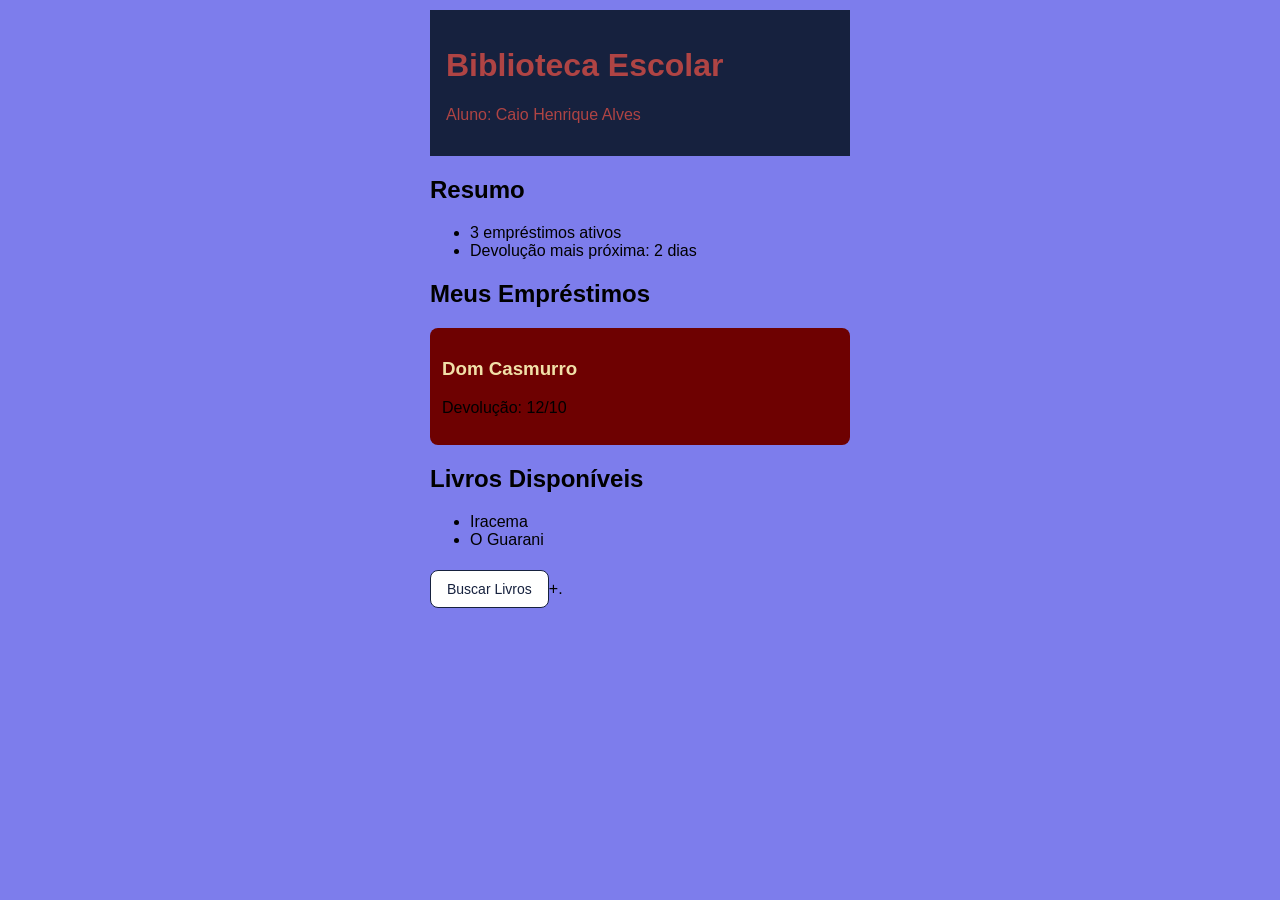
<file: Atividade_Sistemas/index.html>
<!DOCTYPE html>
<html lang="en">

<head>
    <meta charset="UTF-8">
    <meta name="viewport" content="width=device-width, initial-scale=1.0">
    <title>Biblioteca Escolar</title>
    <link rel="stylesheet" href="estilo.css">
</head>

<body>

    <header>
        <h1>Biblioteca Escolar</h1>
        <p>Aluno: Caio Henrique Alves</p>
    </header>

    <h2>Resumo</h2>
    <ul>
        <li>3 empréstimos ativos</li>
        <li>Devolução mais próxima: 2 dias</li>
    </ul>

    <h2>Meus Empréstimos</h2>
    <div class="card">
        <h3>Dom Casmurro</h3>
        <p>Devolução: 12/10</p>
    </div>
    <h2> Livros Disponíveis </h2>
    <ul>
        <li> Iracema</li>
        <li> O Guarani</li>
    </ul>
    <a class="botao" href="busca.html">Buscar Livros</a>+.
</body>

</html>
</file>
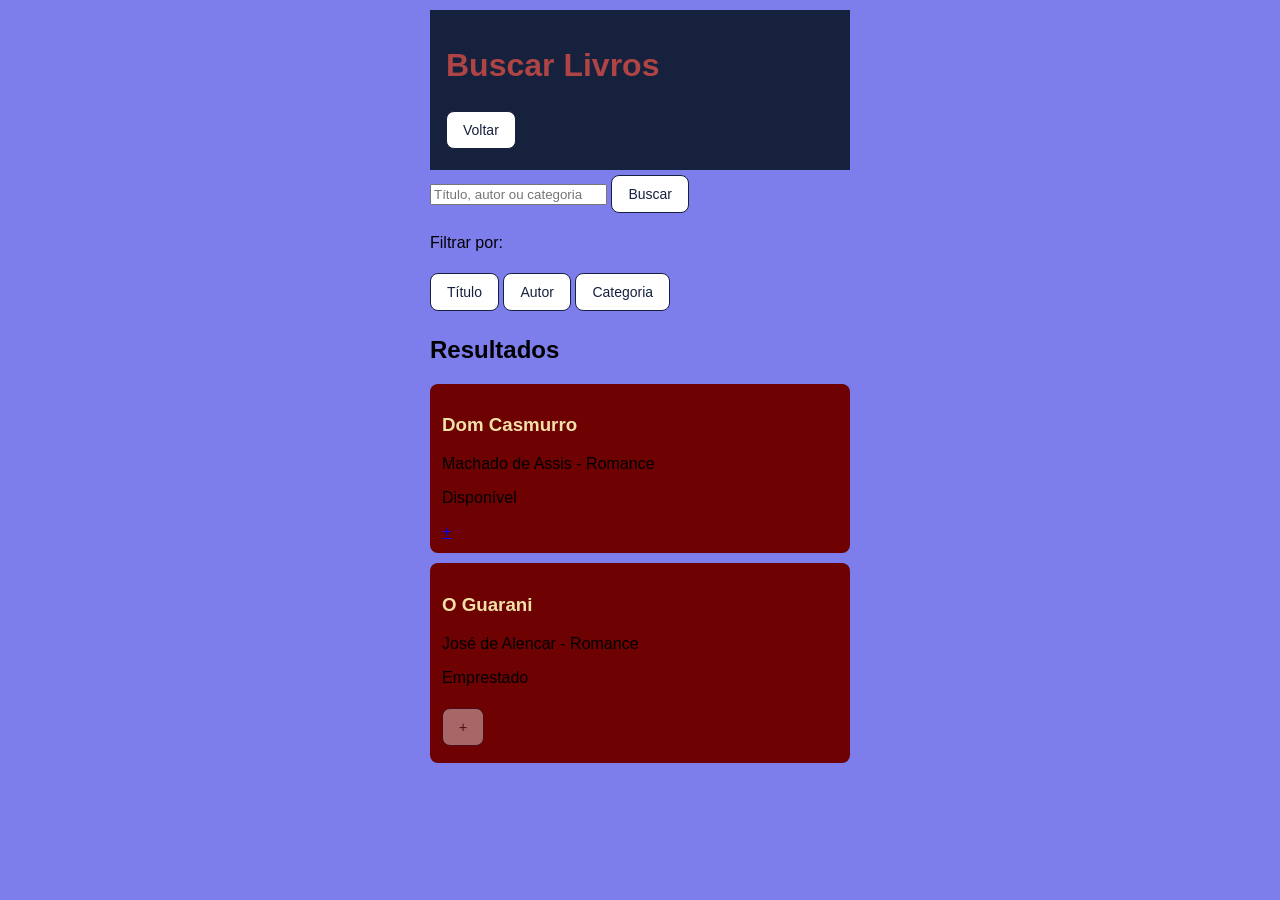
<file: Atividade_Sistemas/busca.html>
<!DOCTYPE html>
<html lang="en">

<head>
    <meta charset="UTF-8">
    <meta name="viewport" content="width=device-width, initial-scale=1.0">
    <title>Buscar</title>
    <link rel="stylesheet" href="estilo.css">
</head>

<body>

    <header>
        <h1>Buscar Livros</h1>
        <a class="botao" href="index.html">Voltar</a>
    </header>
    <form>
        <input type="text" placeholder="Título, autor ou categoria">
        <button type="submite">Buscar</button>
    </form>
    <p>Filtrar por:</p>
    <button>Título</button>
    <button>Autor</button>
    <button>Categoria</button>

    <h2>Resultados</h2>
    <div class="card">
        <h3>Dom Casmurro</h3>
        <p>Machado de Assis - Romance</p>
        <p>Disponível</p>
        <a calss="botao" href="confirmar.html">+</a>
    </div>
    <div class="card">
        <h3> O Guarani</h3>
        <p>José de Alencar - Romance</p>
        <p>Emprestado</p>
        <button disabled>+</button>
    </div>
</body>

</html>
</file>
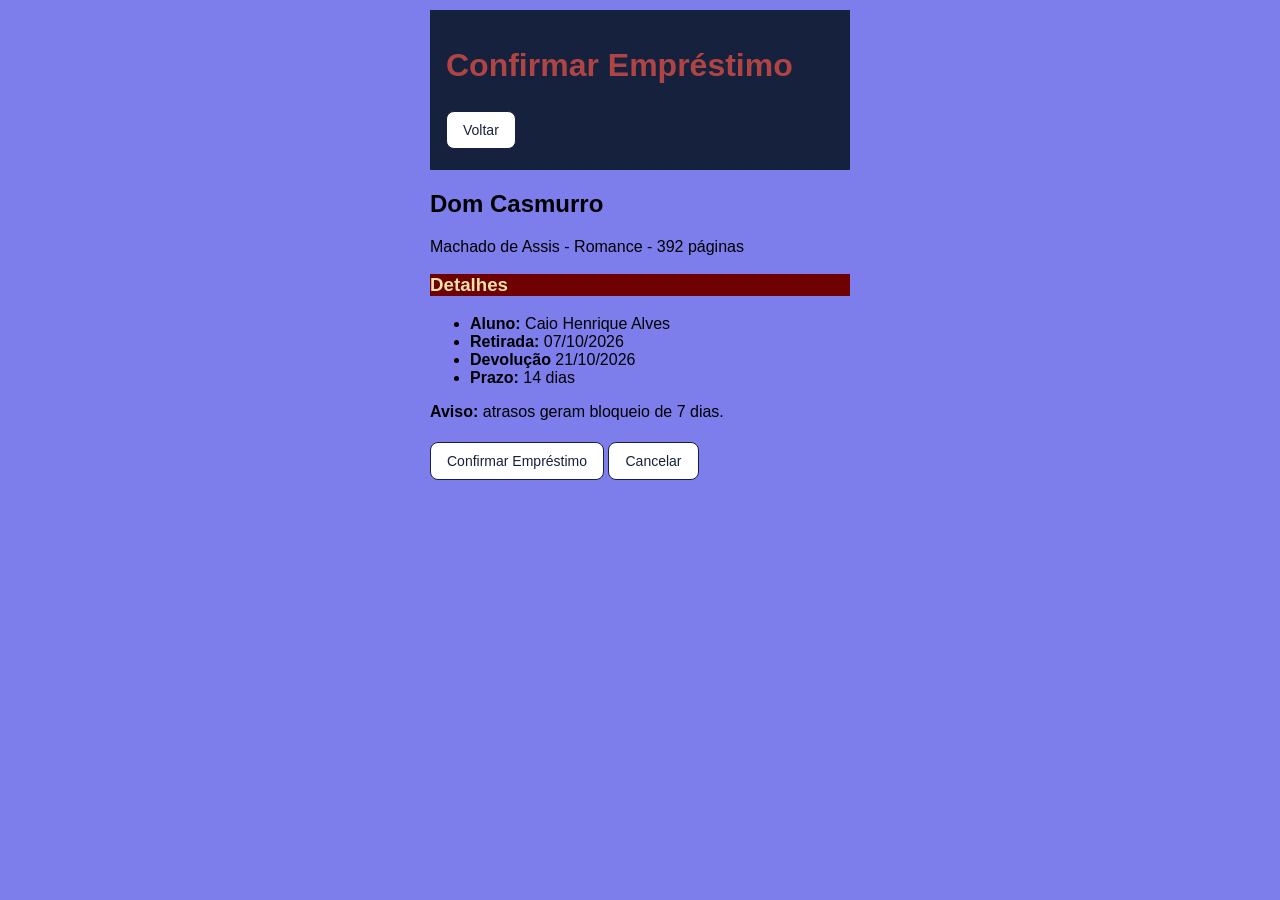
<file: Atividade_Sistemas/confirmar.html>
<!DOCTYPE html>
<html lang="en">

<head>
    <meta charset="UTF-8">
    <meta name="viewport" content="width=device-width, initial-scale=1.0">
    <title>Document</title>
    <link rel="stylesheet" href="estilo.css">
</head>

<body>
    <header>
    <h1>Confirmar Empréstimo</h1>
    <a class="botao" href="busca.html">Voltar</a>
    </header>

    <h2>Dom Casmurro</h2>
    <p>Machado de Assis - Romance - 392 páginas</p>

    <h3>Detalhes</h3>
    <ul>
        <li><strong>Aluno:</strong> Caio Henrique Alves</li>
        <li><strong>Retirada:</strong> 07/10/2026</li>
        <li><strong>Devolução</strong> 21/10/2026</li>
        <li><strong>Prazo:</strong> 14 dias</li>
    </ul>

    <p><strong>Aviso:</strong> atrasos geram bloqueio de 7 dias.</p>

    <a class="botao" href="index.html">Confirmar Empréstimo</a>
    <a class="botao" href="index.html">Cancelar</a>

</body>

</html>
</file>
<file: Atividade_Sistemas/estilo.css>
body {
    font-family: sans-serif;
    background: rgb(125, 125, 236);
    max-width: 420px;
    margin: 0 auto;
    padding: 10px;
}

header {
    background: #16213e;
    color: rgb(175, 68, 68);
    padding: 16px;
}

.card {
    background: rgb(110, 1, 1);
    border-radius: 8px;
    padding: 12px;
    margin: 10px 0;
}

.botao,
button {
    display: inline-block;
    padding: 10px 16px;
    margin: 5px 0;
    border: 1px solid #16213e;
    border-radius: 8px;
    background: white;
    color: #16213e;
    text-decoration: none;
    font-size: 14px;
}

button:disabled {
    opacity: 0.4;
}

h3 {
    background: rgb(110, 1, 1);
    color: rgb(241, 224, 168);
}
</file>
